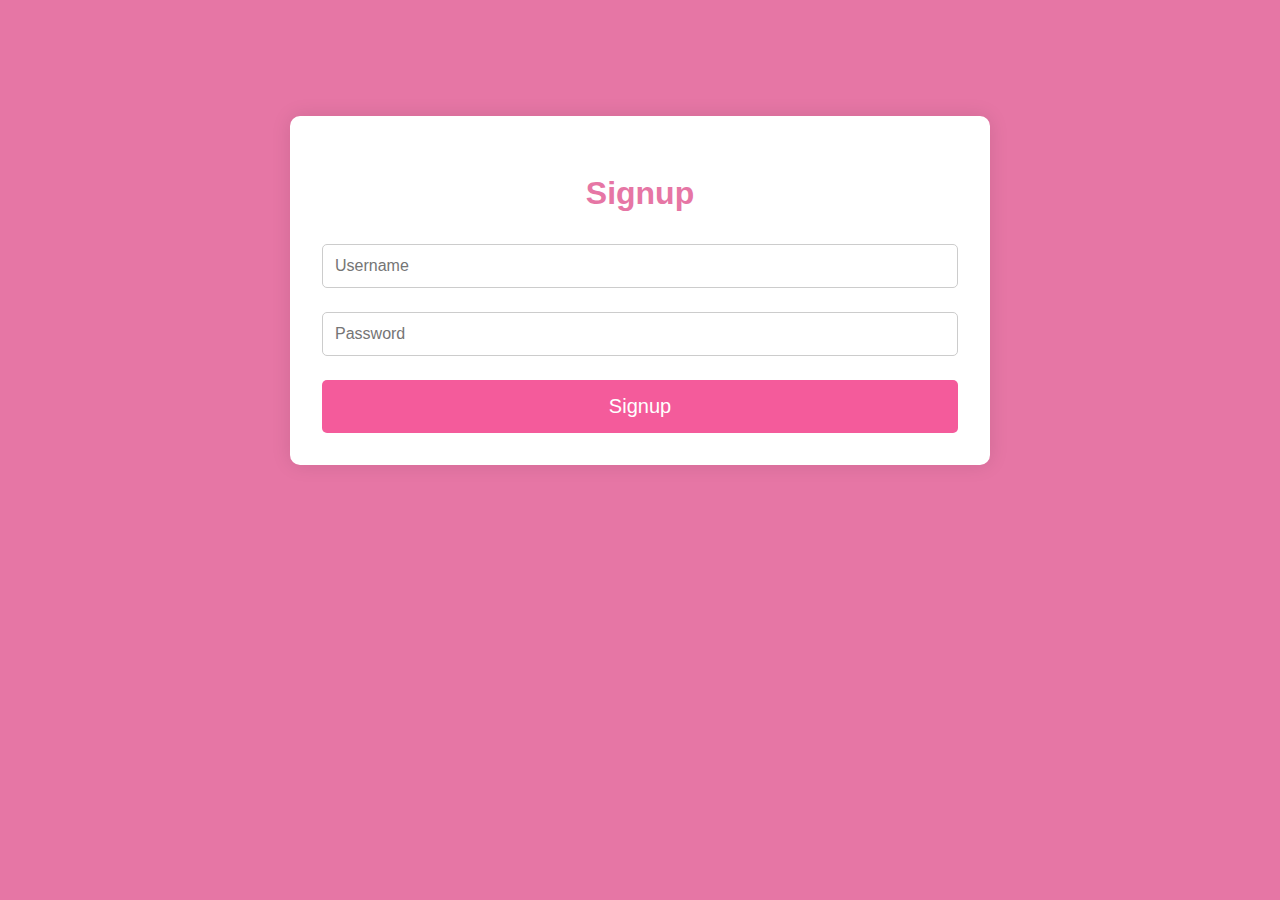
<file: index.html>
<!DOCTYPE html>
<html lang="en">

<head>
    <meta charset="UTF-8">
    <meta name="viewport" content="width=device-width, initial-scale=1.0">
    <title>Food Panda App</title>
    <link rel="stylesheet" href="styles.css">
</head>

<body>
    <div class="container_signup">
        <div id="signup-section">
            <h2>Signup</h2>
            <form id="signup-form">
                <input type="text" id="signup-username" placeholder="Username" required>
                <input type="password" id="signup-password" placeholder="Password" required>
                <button type="submit">Signup</button>
            </form>
        </div>
        <div id="login-section" class="hidden">
            <h2>Login</h2>
            <form id="login-form">
                <input type="text" id="login-username" placeholder="Username" required>
                <input type="password" id="login-password" placeholder="Password" required>
                <button type="submit">Login</button>
            </form>
        </div>
    </div>
    <script src="script.js"></script>
</body>

</html>
</file>
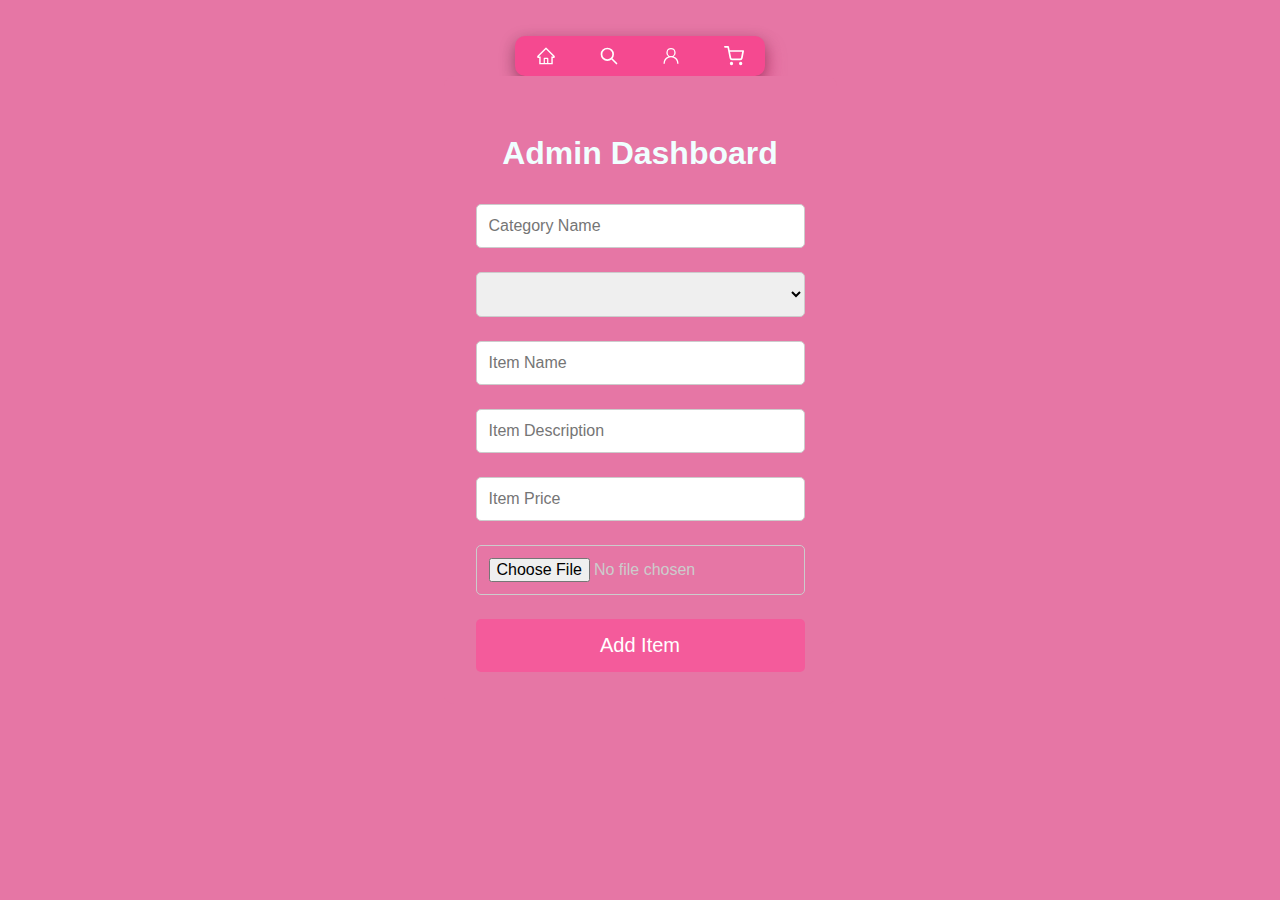
<file: admin.html>
<!DOCTYPE html>
<html lang="en">

<head>
    <meta charset="UTF-8">
    <meta name="viewport" content="width=device-width, initial-scale=1.0">
    <title>Admin Dashboard</title>
    <link rel="stylesheet" href="styles.css">
<link rel="stylesheet" href="style.css">
</head>

<body>

    <div id="b">
        <div class="button-container">
            <button class="button">
              <svg xmlns="http://www.w3.org/2000/svg" width="1em" height="1em" viewBox="0 0 1024 1024" stroke-width="0" fill="currentColor" stroke="currentColor" class="icon">
                <path d="M946.5 505L560.1 118.8l-25.9-25.9a31.5 31.5 0 0 0-44.4 0L77.5 505a63.9 63.9 0 0 0-18.8 46c.4 35.2 29.7 63.3 64.9 63.3h42.5V940h691.8V614.3h43.4c17.1 0 33.2-6.7 45.3-18.8a63.6 63.6 0 0 0 18.7-45.3c0-17-6.7-33.1-18.8-45.2zM568 868H456V664h112v204zm217.9-325.7V868H632V640c0-22.1-17.9-40-40-40H432c-22.1 0-40 17.9-40 40v228H238.1V542.3h-96l370-369.7 23.1 23.1L882 542.3h-96.1z"></path>
              </svg>
            </button>
            <button class="button">
              <svg xmlns="http://www.w3.org/2000/svg" width="1em" height="1em" aria-hidden="true" viewBox="0 0 24 24" stroke-width="2" fill="none" stroke="currentColor" class="icon">
                <path d="M21 21l-6-6m2-5a7 7 0 11-14 0 7 7 0 0114 0z" stroke-linejoin="round" stroke-linecap="round"></path>
              </svg>
            </button>
            <button class="button">
              <svg xmlns="http://www.w3.org/2000/svg" width="1em" height="1em" viewBox="0 0 24 24" stroke-width="0" fill="currentColor" stroke="currentColor" class="icon">
                <path d="M12 2.5a5.5 5.5 0 0 1 3.096 10.047 9.005 9.005 0 0 1 5.9 8.181.75.75 0 1 1-1.499.044 7.5 7.5 0 0 0-14.993 0 .75.75 0 0 1-1.5-.045 9.005 9.005 0 0 1 5.9-8.18A5.5 5.5 0 0 1 12 2.5ZM8 8a4 4 0 1 0 8 0 4 4 0 0 0-8 0Z"></path>
              </svg>
            </button>
      
            <button id="cart" class="button">
              <svg xmlns="http://www.w3.org/2000/svg" width="1em" height="1em" stroke-linejoin="round" stroke-linecap="round" viewBox="0 0 24 24" stroke-width="2" fill="none" stroke="currentColor" class="icon">
                <circle r="1" cy="21" cx="9"></circle>
                <circle r="1" cy="21" cx="20"></circle>
                <path d="M1 1h4l2.68 13.39a2 2 0 0 0 2 1.61h9.72a2 2 0 0 0 2-1.61L23 6H6"></path>
              </svg>
            </button>
          </div>
   

    <div class="container">
        <h2 style="color: azure;">Admin Dashboard</h2>
        <form id="category-form">
            <input type="text" id="category-name" placeholder="Category Name" >
          
            <select id="item-category"></select>
        </form>
        <!-- <ul id="categories-list"></ul> -->
        <form id="item-form">
            <input type="text" id="item-name" placeholder="Item Name" >
            <input type="text" id="item-description" placeholder="Item Description" >
            <input type="number" id="item-price" placeholder="Item Price" >
            <input type="file" id="item-image" >
            <button type="submit">Add Item</button>
        </form>
        <ul id="items-list"></ul>
    </div>
    </div>
    <script src="script.js"></script>
</body>

</html>
</file>
<file: styles.css>
body {
    font-family: Arial, sans-serif;
    background-color:  #e676a5;
    display: flex;
    justify-content: center;
    align-items: center;
    height: 50%;
    margin: 0;
    padding: 1em;
    box-sizing: border-box;
    /* overflow-y: hidden; */
    color: #ccc;
}

.container {
    display: block;
    background-color: #e676a5;
    padding: 2em;
    border-radius: 10px;
    width: 100%;
    max-width: 700px;
    box-sizing: border-box;
    color: #ccc;
}

.container_signup{
    background-color: #fff;
       color: #e676a5;
        padding: 2em;
        box-shadow: 0 0 20px rgba(0, 0, 0, 0.1);
        border-radius: 10px;
        width: 100%;
        max-width: 700px;
        box-sizing: border-box;
        margin-top: 100px;
}

h2 {
    margin-bottom: 1em;
    text-align: center;
    font-size: 2em;
    color: #e676a5;
}

form input,
form select {
    display: block;
    width: 100%;
    padding: 0.75em;
    margin-bottom: 1.5em;
    border: 1px solid #ccc;
    border-radius: 5px;
    box-sizing: border-box;
    font-size: 1em;
    transition: border-color 0.3s;
}

form input:focus,
form select:focus {
    border-color: #f45b9b;
    outline: none;
}

form button {
    width: 100%;
    padding: 0.75em;
    background-color: #f45b9b;
    color: #fff;
    border: none;
    border-radius: 5px;
    cursor: pointer;
    font-size: 1.25em;
    font-family: 'Franklin Gothic Medium', 'Arial Narrow', Arial, sans-serif;
    transition: background-color 0.3s ease;
}

form button:hover {
    background-color: #f3026e;
}

.hidden {
    display: none;
}

ul {
    list-style-type: none;
    padding: 0;
    margin: 0;
}

ul li {
    background: #f9f9f9;
    padding: 15px;
    margin: 10px 0;
    border-radius: 5px;
    display: flex;
    justify-content: space-between;
    align-items: center;
    box-shadow: 0 1px 3px rgba(0, 0, 0, 0.1);
}

ul li img {
    max-width: 100vh;
    border-radius: 5px;
    margin-right: 15px;
}

ul li div {
    flex: 1;
}

ul li h3 {
    margin: 0;
    font-size: 1.25em;
    color: #333;
}

ul li p {
    margin: 0.5em 0;
    color: #666;
}

ul li button {
    background-color: #333;
    color: #fff;
    border: none;
    border-radius: 5px;
    cursor: pointer;
    padding: 0.5em 1em;
    font-size: 0.775em;
    transition: background-color 0.3s ease;
    
}

ul li button:hover {
    background-color: #555;
}
</file>
<file: style.css>
#b{
    margin: 20px;
    display :flex;
    justify-content: center;
    align-items: center;
    flex-direction: column;
}

.button-container {
    display: flex;
    background-color: rgba(245, 73, 144);
    width: 250px;
    height: 40px;
    align-items: center;
    justify-content: space-around;
    border-radius: 10px;
    box-shadow: rgba(0, 0, 0, 0.35) 0px 5px 15px,
          rgba(245, 73, 144, 0.5) 5px 10px 15px;
  }
  
  .button {
    outline: 0 !important;
    border: 0 !important;
    width: 40px;
    height: 40px;
    border-radius: 50%;
    background-color: transparent;
    display: flex;
    align-items: center;
    justify-content: center;
    color: #fff;
    transition: all ease-in-out 0.3s;
    cursor: pointer;
  }
  
  .button:hover {
    transform: translateY(-3px);
  }
  
  .icon {
    font-size: 20px;
  }
</file>
